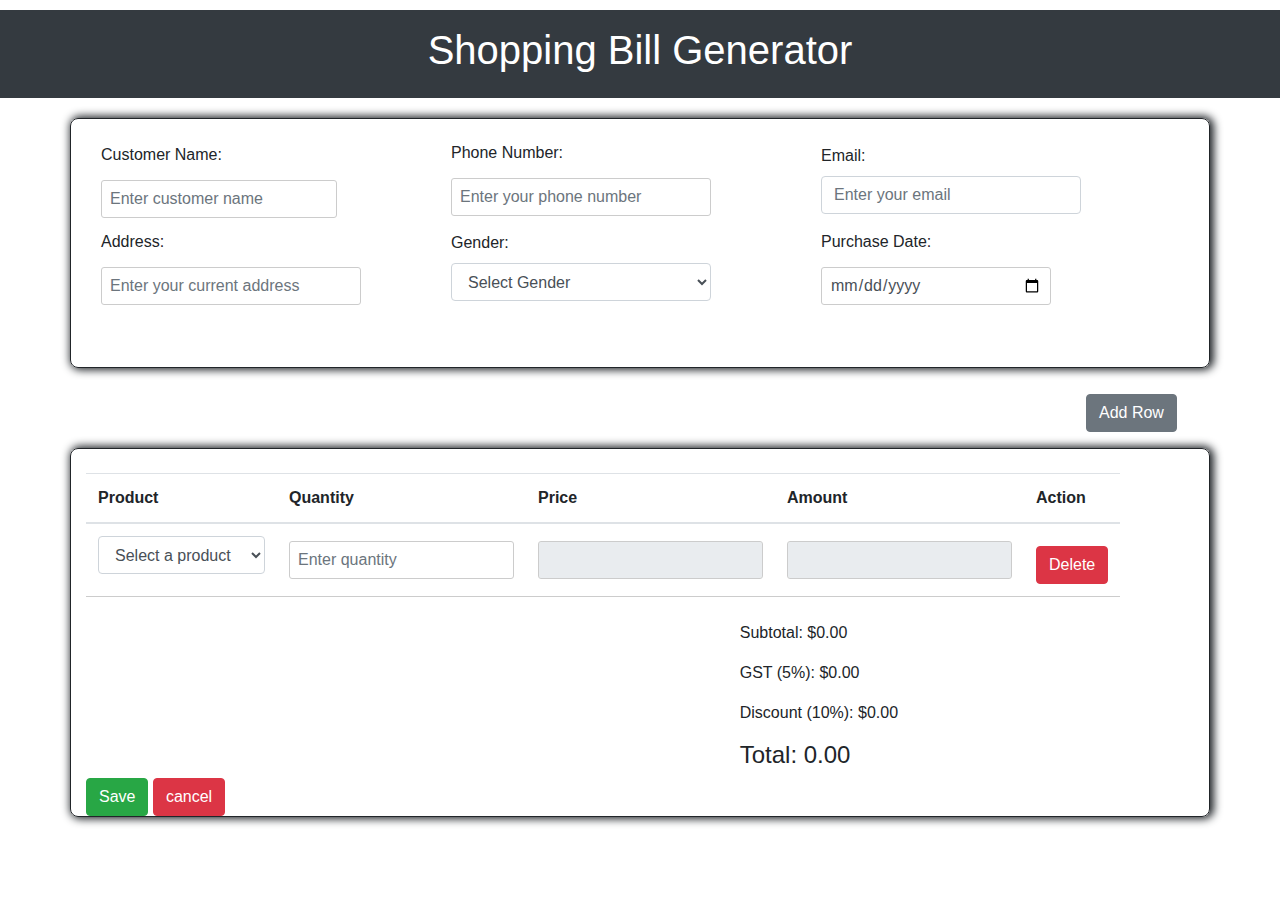
<file: index.html>
<!DOCTYPE html>
<html lang="en">
<head>
    <meta charset="UTF-8">
    <meta name="viewport" content="width=device-width, initial-scale=1.0">
    <title>Shopping Bill Generator</title>
    <link rel="stylesheet" href="https://maxcdn.bootstrapcdn.com/bootstrap/4.5.2/css/bootstrap.min.css">
    <link rel="stylesheet" type="text/css" href="style.css">
    <script src="https://code.jquery.com/jquery-3.5.1.slim.min.js"></script>
    <script src="https://cdn.jsdelivr.net/npm/@popperjs/core@2.5.3/dist/umd/popper.min.js"></script>
    <script src="https://stackpath.bootstrapcdn.com/bootstrap/4.5.2/js/bootstrap.min.js"></script>
    <script src="script.js"></script>
</head>
<body>
    <header class="bg-dark text-white text-center py-3">
        <h1>Shopping Bill Generator</h1>
    </header>
    <div id="deteils" class="container container-custom">
    <main class="container mt-4">
         <form>
            <div class="form-group">
                <label for="customer-name">Customer Name:</label>
                <input type="text" class="form-control" id="customer-name" name="customer-name" placeholder="Enter customer name">
            </div>
            <div id="Purchase" class="form-group">
                <label for="purchase-date">Purchase Date:</label>
                <input type="date" class="form-control" id="purchase-date" name="purchase-date" required>
            </div>
            <div id="phone" class="form-group">
                <label for="phone-number">Phone Number:</label>
                <input type="number" class="form-control" id="phone-number" name="phone-number" placeholder="Enter your phone number">
            </div>
            <div id="mail" class="form-group">
                <label for="email">Email:</label>
                <input type="email" class="form-control" id="email" name="email" placeholder="Enter your email">
            </div>
            <div id="add-ress" class="form-group">
                <label for="address">Address:</label>
                <input type="text" class="form-control" id="address" name="address" placeholder="Enter your current address">
            </div>
            <div id="gen" class="form-group">
                <label for="gender">Gender:</label>
                <select class="form-control" id="gender" name="gender">
                    <option value="">Select Gender</option>
                    <option value="male">Male</option>
                    <option value="female">Female</option>
                    <option value="other">Other</option>
                </select>
            </div>
        </div>
    </div> 

        <div id="show" class="container container-custom">
            <button id="add" type="button" class="btn btn-secondary mb-2" onclick="addRow()">Add Row</button>
            <table class="table table-responsive" id="bill-table">
                <thead>
                    <tr>
                        <th>Product</th>
                        <th>Quantity</th>
                        <th>Price</th>
                        <th>Amount</th>
                        <th>Action</th>
                    </tr>
                </thead>
                <tbody>
                    <tr>
                        <td>
                            <select id="product" class="form-control" name="product[]" onchange="setPrice(this)">
                                
                                <option value="" data-price="0">Select a product</option>
                                <option value="Product 1" data-price="19">Headphones</option>
                                <option value="Product 2" data-price="799">Laptop</option>
                                <option value="Product 3" data-price="24">Wireless Mouse</option>
                                <option value="Product 4" data-price="129">Smartwatch</option>
                                <option value="Product 5" data-price="49">Gaming Keyboar</option>
                            </select>
                        </td>
                        <td><input type="number" class="form-control" name="quantity[]" placeholder="Enter quantity" required></td>
                        <td><input type="number" class="form-control" name="price[]" readonly></td>
                        <td><input type="number" class="form-control" name="amount[]" readonly></td>
                        <td>

                            <button type="button" class="btn btn-danger" onclick="deleteRow(this)">Delete</button>
                        </td>
                    </tr>
                </tbody>
            </table>
      
    <div class="total mt-4">
        <p>Subtotal: $<span id="subtotal">0.00</span></p>
        <p>GST (5%): $<span id="gst">0.00</span></p>
        <p>Discount (10%): $<span id="discount">0.00</span></p>
        <h4>Total: <span id="total">0.00</span></h4>
        </div>
        <input id="save" type="submit" class="btn btn-success" onclick="save()" value="Save">
        <input id="can" type="submit" class="btn btn-danger" value="cancel">
   </main>
</form>
</body>
</html>
</file>
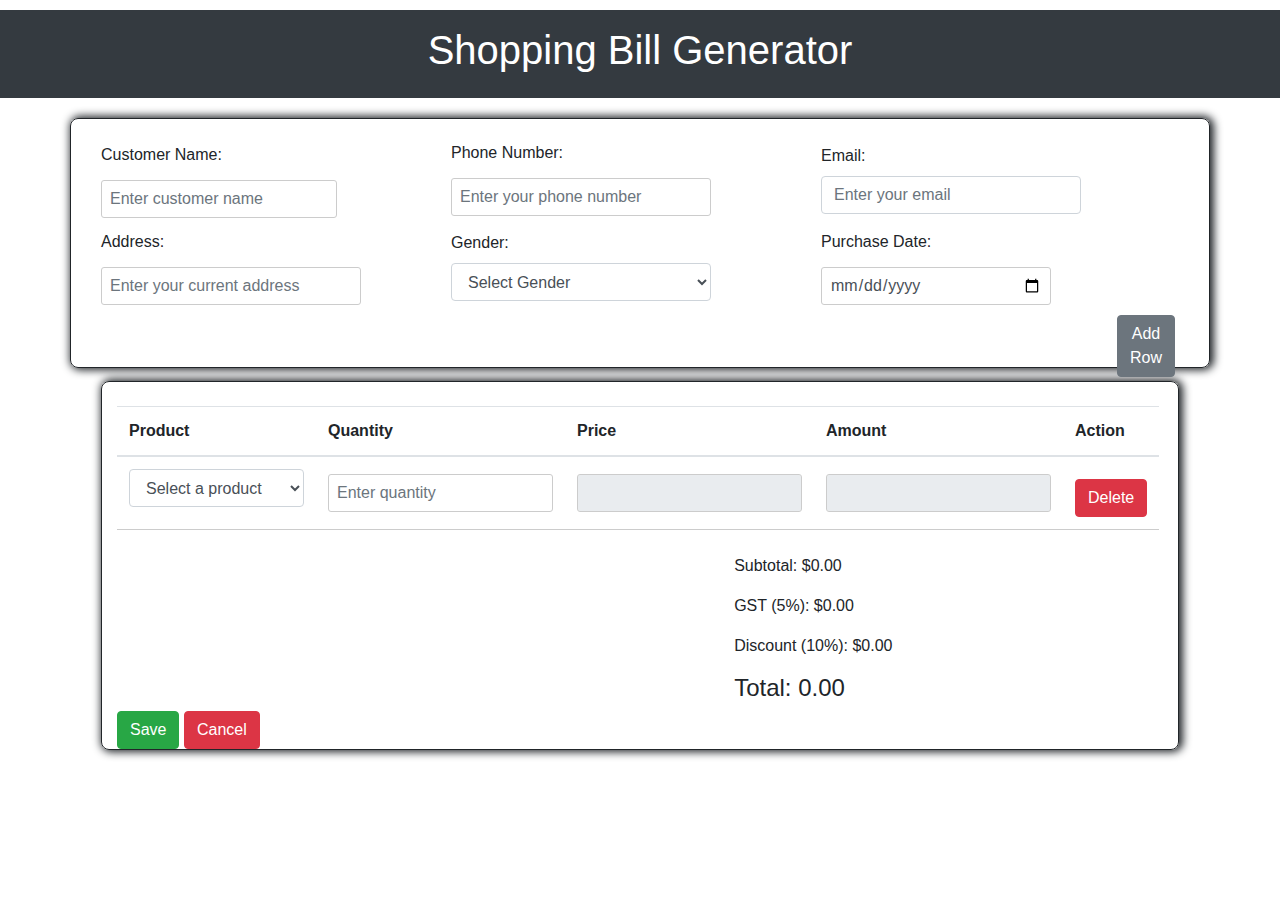
<file: form.html>
<!DOCTYPE html>
<html lang="en">
<head>
    <meta charset="UTF-8">
    <meta name="viewport" content="width=device-width, initial-scale=1.0">
    <title>Shopping Bill Generator</title>
    <link rel="stylesheet" href="https://maxcdn.bootstrapcdn.com/bootstrap/4.5.2/css/bootstrap.min.css">
    <link rel="stylesheet" type="text/css" href="style.css">
    <script src="https://code.jquery.com/jquery-3.5.1.slim.min.js"></script>
    <script src="https://cdn.jsdelivr.net/npm/@popperjs/core@2.5.3/dist/umd/popper.min.js"></script>
    <script src="https://stackpath.bootstrapcdn.com/bootstrap/4.5.2/js/bootstrap.min.js"></script>
    <script src="script.js"></script>
</head>
<body>
    <header class="bg-dark text-white text-center py-3">
        <h1>Shopping Bill Generator</h1>
    </header>
    <div id="deteils" class="container container-custom">
        <main class="container mt-4">
            <form id="billing-form" onsubmit="handleSubmit(event)">
                <div class="form-group">
                    <label for="customer-name">Customer Name:</label>
                    <input type="text" class="form-control" id="customer-name" name="customer-name" placeholder="Enter customer name">
                </div>
                <div id="Purchase" class="form-group">
                    <label for="purchase-date">Purchase Date:</label>
                    <input type="date" class="form-control" id="purchase-date" name="purchase-date" required>
                </div>
                <div id="phone" class="form-group">
                    <label for="phone-number">Phone Number:</label>
                    <input type="number" class="form-control" id="phone-number" name="phone-number" placeholder="Enter your phone number">
                </div>
                <div id="mail" class="form-group">
                    <label for="email">Email:</label>
                    <input type="email" class="form-control" id="email" name="email" placeholder="Enter your email">
                </div>
                <div id="add-ress" class="form-group">
                    <label for="address">Address:</label>
                    <input type="text" class="form-control" id="address" name="address" placeholder="Enter your current address">
                </div>
                <div id="gen" class="form-group">
                    <label for="gender">Gender:</label>
                    <select class="form-control" id="gender" name="gender">
                        <option value="">Select Gender</option>
                        <option value="male">Male</option>
                        <option value="female">Female</option>
                        <option value="other">Other</option>
                    </select>
                </div>
                <div id="show" class="container container-custom">
                    <button id="add" type="button" class="btn btn-secondary mb-2" onclick="addRow()">Add Row</button>
                    <table class="table table-responsive" id="bill-table">
                        <thead>
                            <tr>
                                <th>Product</th>
                                <th>Quantity</th>
                                <th>Price</th>
                                <th>Amount</th>
                                <th>Action</th>
                            </tr>
                        </thead>
                        <tbody>
                            <tr>
                                <td>
                                    <select id="product" class="form-control" name="product[]" onchange="setPrice(this)">
                                        <option value="" data-price="0">Select a product</option>
                                        <option value="Headphones" data-price="19">Headphones</option>
                                        <option value="Laptop" data-price="799">Laptop</option>
                                        <option value="Wireless Mouse" data-price="24">Wireless Mouse</option>
                                        <option value="Smartwatch" data-price="129">Smartwatch</option>
                                        <option value="Gaming Keyboard" data-price="49">Gaming Keyboard</option>
                                    </select>
                                </td>
                                <td><input type="number" class="form-control" name="quantity[]" placeholder="Enter quantity" required></td>
                                <td><input type="number" class="form-control" name="price[]" readonly></td>
                                <td><input type="number" class="form-control" name="amount[]" readonly></td>
                                <td>
                                    <button type="button" class="btn btn-danger" onclick="deleteRow(this)">Delete</button>
                                </td>
                            </tr>
                        </tbody>
                    </table>
                    <div class="total mt-4">
                        <p>Subtotal: $<span id="subtotal">0.00</span></p>
                        <p>GST (5%): $<span id="gst">0.00</span></p>
                        <p>Discount (10%): $<span id="discount">0.00</span></p>
                        <h4>Total: <span id="total">0.00</span></h4>
                    </div>
                    <input id="save" type="submit" class="btn btn-success" value="Save">
                    <input id="can" type="button" class="btn btn-danger" value="Cancel" onclick="window.location.href='table.html'">
                </div>
            </form>
        </main>
    </div>
    <script>
        var products = [
            { name: "Select a product", price: 0, quantity: 0 },
            { name: "Headphones", price: 19, quantity: 40 },
            { name: "Laptop", price: 799, quantity: 40 },
            { name: "Wireless Mouse", price: 24, quantity: 40 },
            { name: "Smartwatch", price: 129, quantity: 40 },
            { name: "Gaming Keyboard", price: 49, quantity: 40 }
        ];

        function addRow() {
            var table = document.getElementById("bill-table").getElementsByTagName('tbody')[0];
            var row = table.insertRow();

            var productCell = row.insertCell();
            var quantityCell = row.insertCell();
            var priceCell = row.insertCell();
            var amountCell = row.insertCell();
            var actionCell = row.insertCell();

            var productSelect = document.createElement("select");
            productSelect.className = "form-control";
            productSelect.name = "product[]";
            productSelect.onchange = function() { setPrice(this); };

            products.forEach(function(product) {
                var option = document.createElement("option");
                option.value = product.name;
                option.setAttribute("data-price", product.price);
                option.textContent = product.name;
                productSelect.appendChild(option);
            });

            productCell.appendChild(productSelect);
            quantityCell.innerHTML = '<input type="number" class="form-control" name="quantity[]" placeholder="Enter quantity" required>';
            priceCell.innerHTML = '<input type="number" class="form-control" name="price[]" readonly>';
            amountCell.innerHTML = '<input type="number" class="form-control" name="amount[]" readonly>';
            actionCell.innerHTML = '<button type="button" class="btn btn-danger" onclick="deleteRow(this)">Delete</button>';

            addEventListeners();
        }

        function deleteRow(button) {
            var row = button.parentNode.parentNode;
            row.parentNode.removeChild(row);
            calculateTotal();
        }

        function setPrice(selectElement) {
            var price = selectElement.options[selectElement.selectedIndex].getAttribute('data-price');
            var row = selectElement.parentElement.parentElement;
            row.querySelector('input[name="price[]"]').value = price;
            calculateAmount(row);
        }

        function calculateAmount(row) {
            var quantity = row.querySelector('input[name="quantity[]"]').value;
            var price = row.querySelector('input[name="price[]"]').value;
            var amount = row.querySelector('input[name="amount[]"]');
            if (quantity && price) {
                amount.value = quantity * price;
            } else {
                amount.value = 0;
            }
            calculateTotal();
        }

        function calculateTotal() {
            var rows = document.querySelectorAll('#bill-table tbody tr');
            var subtotal = 0;
            rows.forEach(row => {
                var amount = row.querySelector('input[name="amount[]"]').value;
                subtotal += parseFloat(amount);
            });
            var gst = subtotal * 0.05;
            var discount = subtotal * 0.10;
            var total = subtotal + gst - discount;
            document.getElementById('subtotal').textContent = subtotal.toFixed(2);
            document.getElementById('gst').textContent = gst.toFixed(2);
            document.getElementById('discount').textContent = discount.toFixed(2);
            document.getElementById('total').textContent = total.toFixed(2);
        }

        function addEventListeners() {
            var quantityInputs = document.querySelectorAll('input[name="quantity[]"]');
            var priceInputs = document.querySelectorAll('input[name="price[]"]');

            quantityInputs.forEach(input => {
                input.addEventListener('input', function() {
                    calculateAmount(this.parentElement.parentElement);
                });
            });

            priceInputs.forEach(input => {
                input.addEventListener('input', function() {
                    calculateAmount(this.parentElement.parentElement);
                });
            });
        }

        document.getElementById('billing-form').addEventListener('submit', handleSubmit);

        function handleSubmit(event) {
            event.preventDefault(); // Prevent the default form submission

            const customerName = document.getElementById('customer-name').value;
            const purchaseDate = document.getElementById('purchase-date').value;
            const phoneNumber = document.getElementById('phone-number').value;
            const email = document.getElementById('email').value;
            const address = document.getElementById('address').value;
            const gender = document.getElementById('gender').value;

            const data = {
                customerName,
                purchaseDate,
                phoneNumber,
                email,
                address,
                gender
            };

            let formDataArray = JSON.parse(localStorage.getItem('formDataArray')) || [];
            formDataArray.push(data);
            localStorage.setItem('formDataArray', JSON.stringify(formDataArray));

            // Post data to the API
            fetch('http://localhost:8080/api/product/add/product', {  // Replace with your API endpoint
                method: 'POST',
                headers: {
                    'Content-Type': 'application/json'
                },
                body: JSON.stringify(data)
            })
            .then(response => response.json())
            .then(data => {
                console.log('Success:', data);
                // Redirect or show success message
                window.location.href = 'table.html';
            })
            .catch((error) => {
                console.error('Error:', error);
            });
        }
    </script>
</body>
</html>
</file>
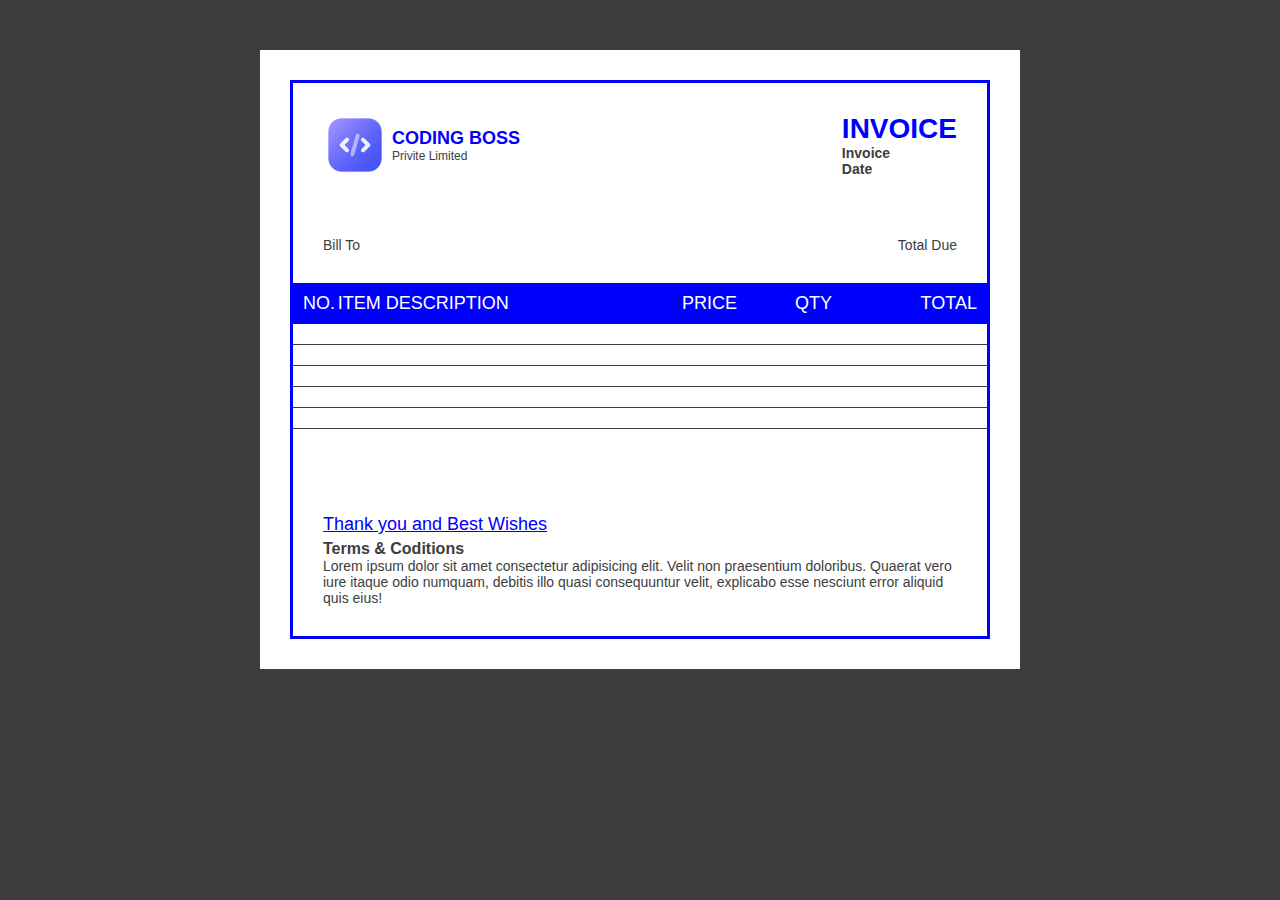
<file: invoice.html>
<!DOCTYPE html>
<html>
<head>
	<title>Invoice Template Design</title>
	<link rel="stylesheet" type="text/css" href="invoice.css">
</head>
<body>

<div class="wrapper">
	<div class="invoice_wrapper">
		<div class="header">
			<div class="logo_invoice_wrap">
				<div class="logo_sec">
					<img src="codingboss.png" alt="code logo">
					<div class="title_wrap">
						<p class="title bold">Coding Boss</p>
						<p class="sub_title">Privite Limited</p>
					</div>
				</div>
				<div class="invoice_sec">
					<p class="invoice bold">INVOICE</p>
					<p class="invoice_no">
						<span class="bold">Invoice</span>
						<!-- <span>#3488</span> -->
					</p>
					<p class="date">
						<span class="bold">Date</span>
						<!-- <span>08/Jan/2022</span> -->
					</p>
				</div>
			</div>
			<div class="bill_total_wrap">
				<div class="bill_sec">
					<p>Bill To</p> 
	          		<p class="bold name"></p>
			        <span>
			           
			        </span>
				</div>
				<div class="total_wrap">
					<p>Total Due</p>
	          		<p class="bold price"></p>
				</div>
			</div>
		</div>
		<div class="body">
			<div class="main_table">
				<div class="table_header">
					<div class="row">
						<div class="col col_no">NO.</div>
						<div class="col col_des">ITEM DESCRIPTION</div>
						<div class="col col_price">PRICE</div>
						<div class="col col_qty">QTY</div>
						<div class="col col_total">TOTAL</div>
					</div>
				</div>
				<div class="table_body">
					<div class="row">
						<div class="col col_no">
						
						</div>
						<div class="col col_des">
							<p class="bold"></p>
							<p></p>
						</div>
						<div class="col col_price">
							<p></p>
						</div>
						<div class="col col_qty">
							<!-- <p>2</p> -->
						</div>
						<div class="col col_total">
							<p></p>
						</div>
					</div>
					<div class="row">
						<div class="col col_no">
							<p></p>
						</div>
						<div class="col col_des">
							<!-- <p class="bold">Web Development</p>
							<p>Lorem ipsum dolor sit.</p> -->
						</div>
						<div class="col col_price">
							<!-- <p>$350</p> -->
						</div>
						<div class="col col_qty">
							<!-- <p>2</p> -->
						</div>
						<div class="col col_total">
							<!-- <p>$700.00</p> -->
						</div>
					</div>
					<div class="row">
						<div class="col col_no">
							<!-- <p>03</p> -->
						</div>
						<div class="col col_des">
							<p class="bold"></p>
							<!-- <p>Lorem ipsum dolor sit.</p> -->
						</div>
						<div class="col col_price">
							<!-- <p>$120</p> -->
						</div>
						<div class="col col_qty">
							<p></p>
						</div>
						<div class="col col_total">
							<!-- <p>$700.00</p> -->
						</div>
					</div>
					<div class="row">
						<div class="col col_no">
							<!-- <p>04</p> -->
						</div>
						<div class="col col_des">
							<p class="bold"></p>
							<!-- <p>Lorem ipsum dolor sit.</p> -->
						</div>
						<div class="col col_price">
							<!-- <p>$350</p> -->
						</div>
						<div class="col col_qty">
							<!-- <p>2</p> -->
						</div>
						<div class="col col_total">
							<!-- <p>$700.00</p> -->
						</div>
					</div>
					<div class="row">
						<div class="col col_no">
							<!-- <p>05</p> -->
						</div>
						<div class="col col_des">
							<p class="bold"></p>
							<!-- <p>Lorem ipsum dolor sit.</p> -->
						</div>
						<div class="col col_price">
							<p></p>
						</div>
						<div class="col col_qty">
							<p></p>
						</div>
						<div class="col col_total">
							<!-- <p>$700.00</p> -->
						</div>
					</div>
				</div>
			</div>
			<div class="paymethod_grandtotal_wrap">
				<div class="paymethod_sec">
					<p class="bold"></p>
					<!-- <p>Visa, master Card and We accept Cheque</p> -->
				</div>
				<div class="grandtotal_sec">
			        <p class="bold">
			            <!-- <span>SUB TOTAL</span>
			            <span>$7500</span> -->
			        </p>
			        <p>
			            <!-- <span>Tax Vat 18%</span>
			            <span>$200</span> -->
			        </p>
			        <p>
			            <!-- <span>Discount 10%</span>
			            <span>-$700</span> -->
			        </p>
			       	<p class="bold">
			            <!-- <span>Grand Total</span>
			            <span>$7000.0</span> -->
			        </p>
				</div>
			</div>
		</div>
		<div class="footer">
			<p>Thank you and Best Wishes</p>
			<div class="terms">
		        <p class="tc bold">Terms & Coditions</p>
		        <p>Lorem ipsum dolor sit amet consectetur adipisicing elit. Velit non praesentium doloribus. Quaerat vero iure itaque odio numquam, debitis illo quasi consequuntur velit, explicabo esse nesciunt error aliquid quis eius!</p>
		    </div>
		</div>
	</div>
</div>


</body>
</html>
</file>
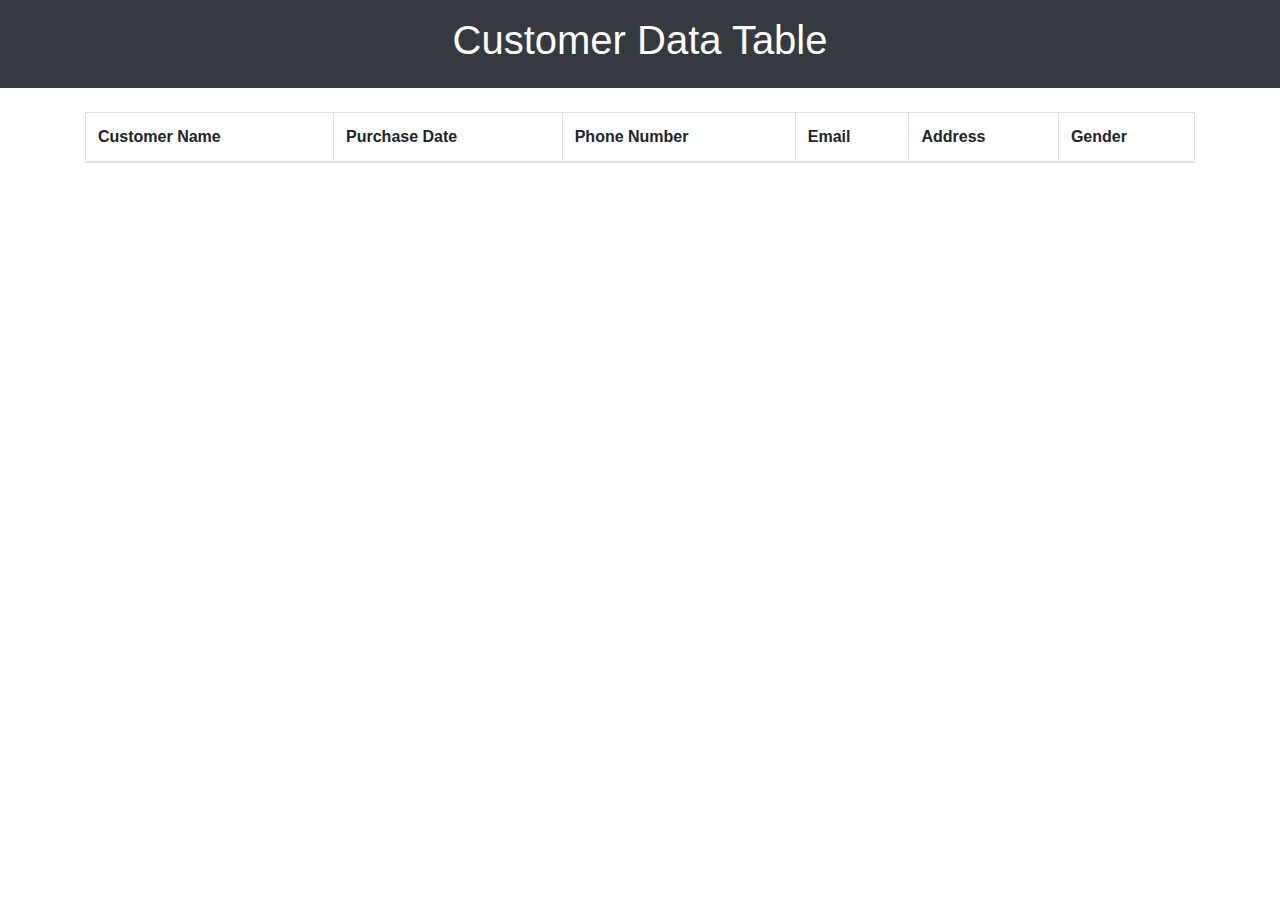
<file: table.html>
<!-- <!DOCTYPE html>
<html lang="en">
<head>
    <meta charset="UTF-8">
    <meta name="viewport" content="width=device-width, initial-scale=1.0">
    <title>Document</title>
    <link rel="stylesheet" href="table.css">
    <script src="table.js"></script>
    <link href="https://cdn.jsdelivr.net/npm/bootstrap@5.3.1/dist/css/bootstrap.min.css" rel="stylesheet">
    <script src="https://cdn.jsdelivr.net/npm/bootstrap@5.3.1/dist/js/bootstrap.bundle.min.js"></script>
</head>
<body>
    <div class="container tab">
        <h1 class="text-center text-black">Bill Details</h1>
        <div class=" mt-4 table-responsive p-4 card">
          <table class="table-striped table " id="table">
            <thead>
              <tr>
                <th>Name</th>
                <th>Email</th>
                <th>PhoneNo</th>
                <th>Password</th>
                <th>gender</th>
                <th>Action</th>
              </tr>
            </thead>
            <tbody id="tabledata">
            </tbody>
          </table>
        </div>
      </div>
</body>
</html> -->


<!DOCTYPE html>
<html lang="en">
<head>
    <meta charset="UTF-8">
    <meta name="viewport" content="width=device-width, initial-scale=1.0">
    <title>Form Data Table</title>
    <link rel="stylesheet" href="https://stackpath.bootstrapcdn.com/bootstrap/4.5.2/css/bootstrap.min.css">
    <script src="https://code.jquery.com/jquery-3.5.1.slim.min.js"></script>
    <script src="https://cdn.jsdelivr.net/npm/@popperjs/core@2.5.3/dist/umd/popper.min.js"></script>
    <script src="https://stackpath.bootstrapcdn.com/bootstrap/4.5.2/js/bootstrap.min.js"></script>
    <script defer src="table.js"></script>
</head>
<body>
    <header class="bg-dark text-white text-center py-3">
        <h1>Customer Data Table</h1>
    </header>
    <div class="container mt-4">
        <table class="table table-bordered" id="data-table">
            <thead>
                <tr>
                    <th>Customer Name</th>
                    <th>Purchase Date</th>
                    <th>Phone Number</th>
                    <th>Email</th>
                    <th>Address</th>
                    <th>Gender</th>
                </tr>
            </thead>
            <tbody>
                <!-- Data will be inserted here -->
            </tbody>
        </table>
    </div>
</body>
</html>
</file>
<file: style.css>
body {
    font-family: Arial, sans-serif;
    height: 100%;
    margin-top: -20px;

}

header {
    text-align: center;
    padding: 25px;
    margin-top: 30px;
   
    background-color: #333;
    color: #fff;
}abi
#product{
  text-align: center;
}



input[type="text"],
input[type="number"],
input[type="date"] {
    padding: 8px;
    margin-top: 5px;
    border-radius: 3px;
    border: 1px solid #ccc;
}

table {
    width: 100%;
    border-collapse: collapse;
}

table th,
table td {
    padding: 8px;
    text-align: left;
    border-bottom: 1px solid #ccc;
}
button {
    margin-top: 10px;
    padding: 8px 16px;
    background-color: #333;
    color: #fff;
    border: none;
    border-radius: 3px;
    cursor: pointer;
}

#customer-name{
  width: 236px;
  /* background-color: ; */
 }
 
  #phone-number{
    width: 260px;
  }
  #phone{
    margin-left: 350px;
   margin-top: -180px;
  }
  #email{
    width: 260px;
  }
  #mail{
    margin-left: 720px;
    margin-top: -88px;
  }

  #purchase-date{
  width: 230px;
  
 }
 #Purchase{
  margin-left: 720px;
  margin-top:-4px;
 }
 #address{
  width: 260px;
  /* height: 50px; */
 }
#gen{
  width: 260px;
  margin-left: 350px;
  margin-top: -90px;
  
}
#deteils{
  height: 250px;
  border: 1px solid;
  margin-top: 20px;
  box-shadow: 2px 0px 8px 2px;
  border-radius: 8px;

}
#show{
  margin-top: 80px;
  border: 1px solid;
  box-shadow: 2px 0px 8px 2px;
  border-radius: 8px;
}
.total{
  margin-left: 59%;
  margin-top:-40px;;
}
#add{
  margin-left: 1000px;
  margin-top: -90px;
 
  
}
#bill{
  margin-left: 600px;
}
</file>
<file: invoice.css>
:root {
    --primary: #0000ff;
    --secondary: #3d3d3d; 
    --white: #fff;
  }
  
  *{
      margin: 0;
      padding: 0;
      box-sizing: border-box;
      font-family: 'Lato', sans-serif;
  }
  
  body{
      background: var(--secondary);
      padding: 50px;
      color: var(--secondary);
      display: flex;
      align-items: center;
      justify-content: center;
      font-size: 14px;
  }
  
  .bold{
      font-weight: 900;
  }
  
  .light{
      font-weight: 100;
  }
  
  .wrapper{
      background: var(--white);
      padding: 30px;
  }
  
  .invoice_wrapper{
      border: 3px solid var(--primary);
      width: 700px;
      max-width: 100%;
  }
  
  .invoice_wrapper .header .logo_invoice_wrap,
  .invoice_wrapper .header .bill_total_wrap{
      display: flex;
      justify-content: space-between;
      padding: 30px;
  }
  
  .invoice_wrapper .header .logo_sec{
      display: flex;
      align-items: center;
  }
  
  .invoice_wrapper .header .logo_sec .title_wrap{
      margin-left: 5px;
  }
  
  .invoice_wrapper .header .logo_sec .title_wrap .title{
      text-transform: uppercase;
      font-size: 18px;
      color: var(--primary);
  }
  
  .invoice_wrapper .header .logo_sec .title_wrap .sub_title{
      font-size: 12px;
  }
  
  .invoice_wrapper .header .invoice_sec,
  .invoice_wrapper .header .bill_total_wrap .total_wrap{
      text-align: right;
  }
  
  .invoice_wrapper .header .invoice_sec .invoice{
      font-size: 28px;
      color: var(--primary);
  }
  
  .invoice_wrapper .header .invoice_sec .invoice_no,
  .invoice_wrapper .header .invoice_sec .date{
      display: flex;
      width: 100%;
  }
  
  .invoice_wrapper .header .invoice_sec .invoice_no span:first-child,
  .invoice_wrapper .header .invoice_sec .date span:first-child{
      width: 70px;
      text-align: left;
  }
  
  .invoice_wrapper .header .invoice_sec .invoice_no span:last-child,
  .invoice_wrapper .header .invoice_sec .date span:last-child{
      width: calc(100% - 70px);
  }
  
  .invoice_wrapper .header .bill_total_wrap .total_wrap .price,
  .invoice_wrapper .header .bill_total_wrap .bill_sec .name{
      color: var(--primary);
      font-size: 20px;
  }
  
  .invoice_wrapper .body .main_table .table_header{
      background: var(--primary);
  }
  
  .invoice_wrapper .body .main_table .table_header .row{
      color: var(--white);
      font-size: 18px;
      border-bottom: 0px;	
  }
  
  .invoice_wrapper .body .main_table .row{
      display: flex;
      border-bottom: 1px solid var(--secondary);
  }
  
  .invoice_wrapper .body .main_table .row .col{
      padding: 10px;
  }
  .invoice_wrapper .body .main_table .row .col_no{width: 5%;}
  .invoice_wrapper .body .main_table .row .col_des{width: 45%;}
  .invoice_wrapper .body .main_table .row .col_price{width: 20%; text-align: center;}
  .invoice_wrapper .body .main_table .row .col_qty{width: 10%; text-align: center;}
  .invoice_wrapper .body .main_table .row .col_total{width: 20%; text-align: right;}
  
  .invoice_wrapper .body .paymethod_grandtotal_wrap{
      display: flex;
      justify-content: space-between;
      padding: 5px 0 30px;
      align-items: flex-end;
  }
  
  .invoice_wrapper .body .paymethod_grandtotal_wrap .paymethod_sec{
      padding-left: 30px;
  }
  
  .invoice_wrapper .body .paymethod_grandtotal_wrap .grandtotal_sec{
      width: 30%;
  }
  
  .invoice_wrapper .body .paymethod_grandtotal_wrap .grandtotal_sec p{
      display: flex;
      width: 100%;
      padding-bottom: 5px;
  }
  
  .invoice_wrapper .body .paymethod_grandtotal_wrap .grandtotal_sec p span{
      padding: 0 10px;
  }
  
  .invoice_wrapper .body .paymethod_grandtotal_wrap .grandtotal_sec p span:first-child{
      width: 60%;
  }
  
  .invoice_wrapper .body .paymethod_grandtotal_wrap .grandtotal_sec p span:last-child{
      width: 40%;
      text-align: right;
  }
  
  .invoice_wrapper .body .paymethod_grandtotal_wrap .grandtotal_sec p:last-child span{
      background: var(--primary);
      padding: 10px;
      color: #fff;
  }
  
  .invoice_wrapper .footer{
      padding: 30px;
  }
  
  .invoice_wrapper .footer > p{
      color: var(--primary);
      text-decoration: underline;
      font-size: 18px;
      padding-bottom: 5px;
  }
  
  .invoice_wrapper .footer .terms .tc{
      font-size: 16px;
  }
</file>
<file: table.css>
body{
    overflow-x: hidden;
    padding-top: 30px;
    padding-bottom: 30px;
    width: 100%;
    /* background-image:repeating-linear-gradient(to right, #9b51e0 , #cf2e2e); ; */
    

}
thead{
    font-size: larger;
}
td,thead{
    text-align: center;
}
#table th{
    background-color: rgb(7, 12, 58);
    color: white;
}
.card{
    background-color: rgba(7, 12, 58, 0.059) !important;
    
}
</file>
